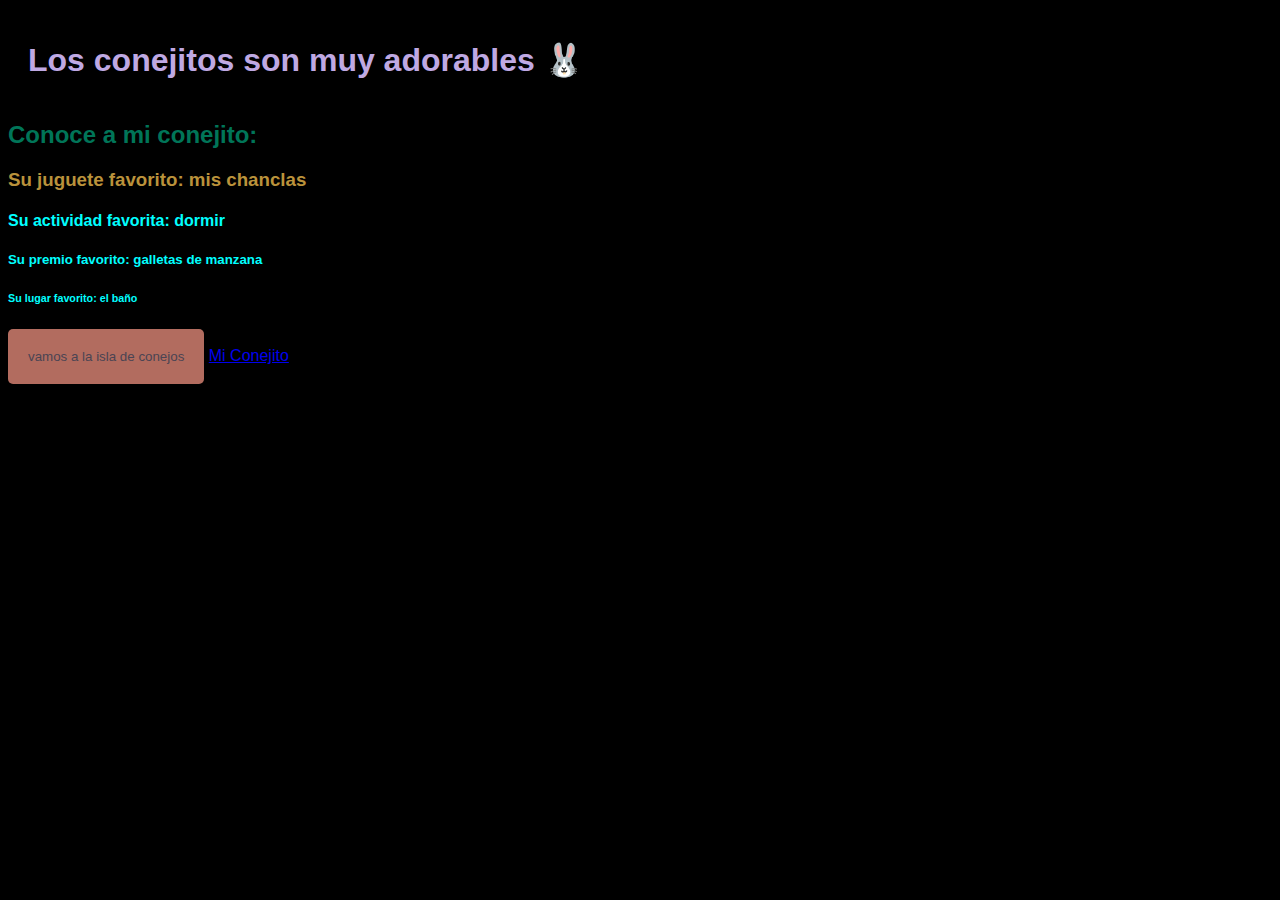
<file: index.html>
<!DOCTYPE html>
<html lang="en">
<head>
    <meta charset="UTF-8">
    <meta name="viewport" content="width=device-width, initial-scale=1.0">
    <!-- este titulo es el que se ve en la pestaña-->
    <title>WEB 1</title>

    <!-- relacionar hoja de estilo personalizada CSS-->
    <link rel="stylesheet" href="style.css">
    
</head>
<!-- mi comentario, aquí mero-->
<!-- Este es un ejercicio introductorio para html-->
<body>
     <h1>Los conejitos son muy adorables 🐰</h1>
     <h2>Conoce a mi conejito:</h2>
     <h3>Su juguete favorito: mis chanclas</h3>
     <h4>Su actividad favorita: dormir</h4>
     <h5>Su premio favorito: galletas de manzana</h5>
     <h6>Su lugar favorito: el baño</h6>
     <button onclick="greetings()">vamos a la isla de conejos</button>
     <!-- a de "anchor" es para agregar links que os van a redirigir a otra pagina-->
     <!-- A esto se le llama atributo a la etiqueta, consultar documentacion MDN-->
     <!-- target="_blank" es un atributo + propiedad para que el link se abra en una pestaña nueva y no en la misma-->
     <a target="_blank" href="https://th.bing.com/th/id/OIP.2Bxwg35rKxDBsMMV_gcq4AHaHP?rs=1&pid=ImgDetMain">Mi Conejito</a>

     <!-- relacionar funcionalidad antes de body SCRIPT-->
        <script src="./script.js"></script>
    </body>
</html>
</file>
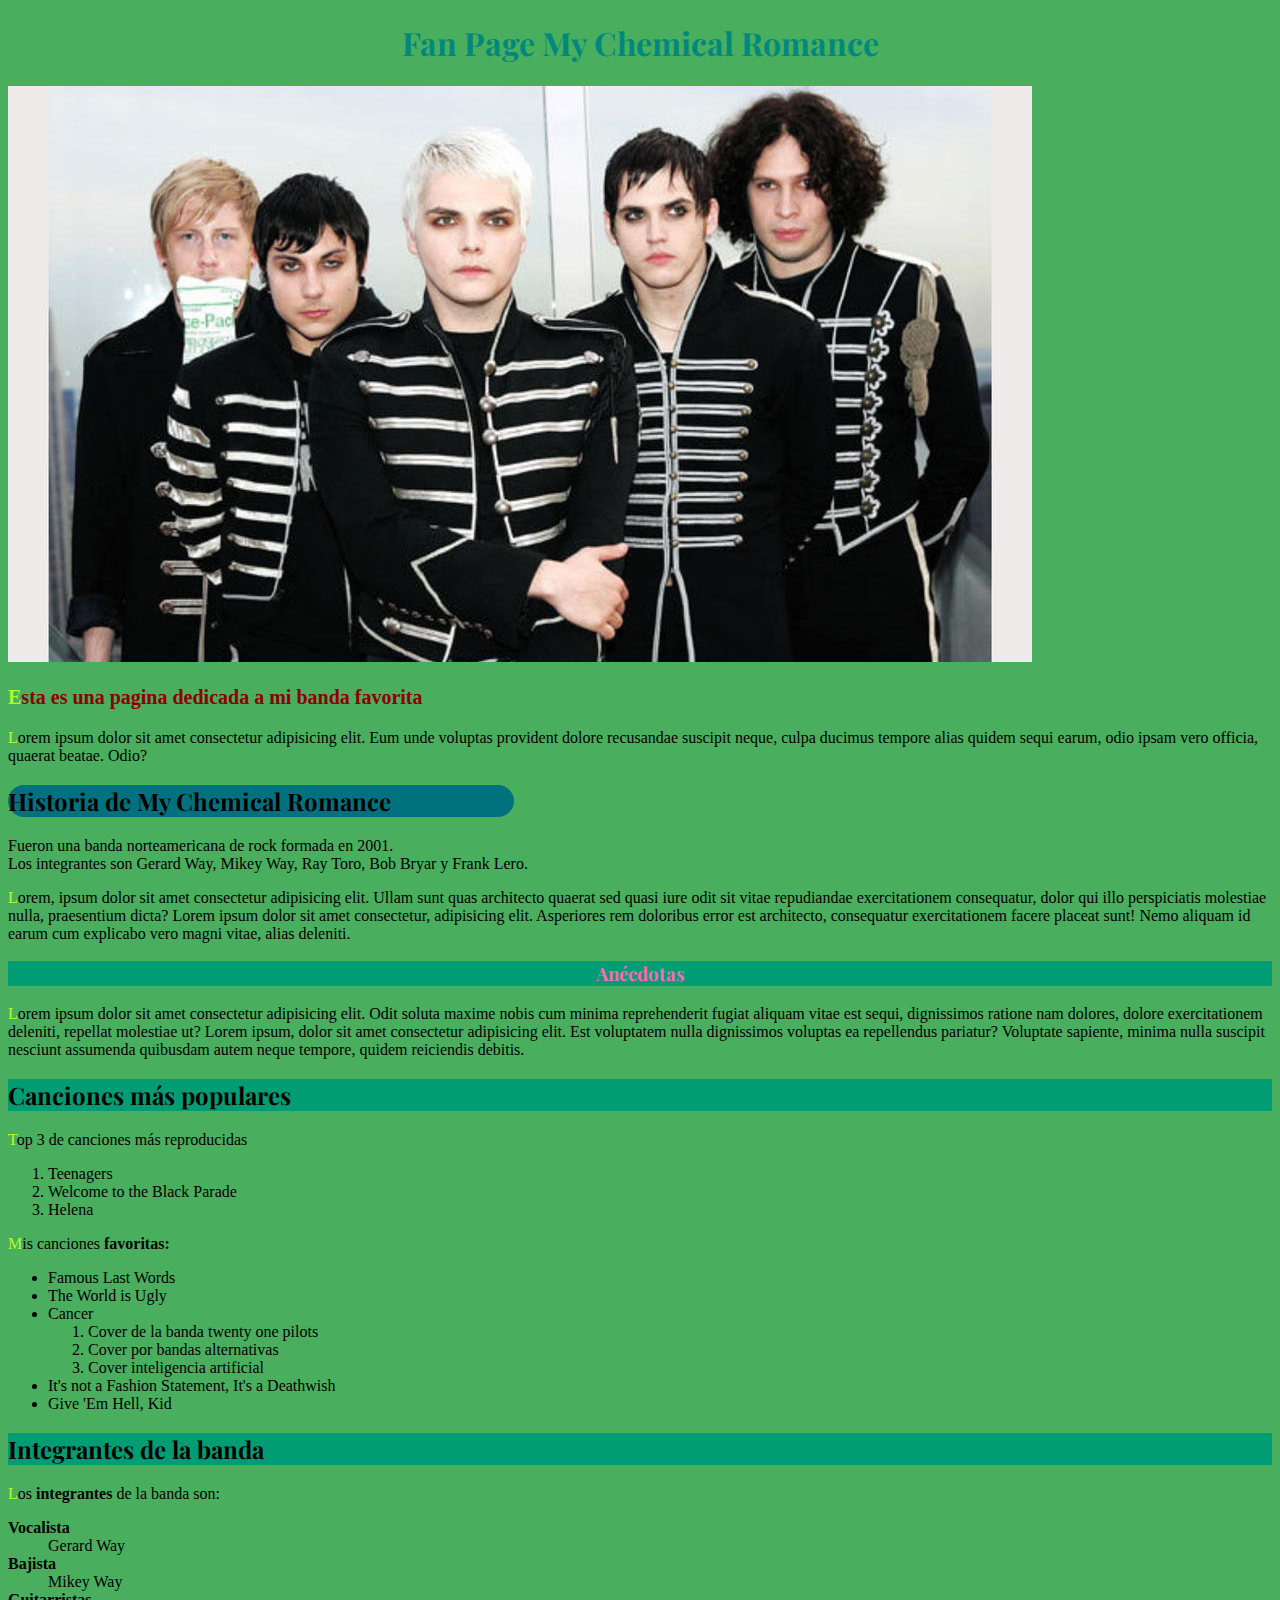
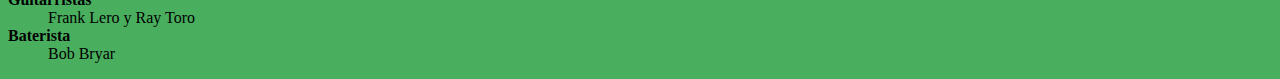
<file: introductionHtml/index.html>
<!DOCTYPE html> <!-- El tipo de documento -->

<html lang="en"> <!--Atributo de la etiqueta, Contenedor principal de nuestra pagina lang es el atributo de lenguaje, "en" es ingles y se puede cambiar a español "en"-->

<head> <!--Contiene metadatos, son datos que no se muestran en la pagina, pero los utilizan los navegadores para hacer ciertas cosas por ejemplo el posicionamiento SEO Search Engine Optimization-->
    
    <meta charset="UTF-8"> <!--UTF-8 es el set de caracteres que la pagina puede soportar esta etiqueta es de cabecera, es la codificacion de los caracteres del documento, para interpretar simbolos y caracteres de todos los idiomas-->
   
    <meta name="viewport" content="width=device-width, initial-scale=1.0"> <!--Etiqueta de cajon, nos ayuda a que se pueda visuzalizar en diferentes pantallas y se puedan adaptar se llama RESPONSIVE Y HAY QUE DISEÑARLO, no es automatico-->
    
    <title>Mi fanpage</title> <!-- Establece el titulo de la pagina y aparece en la pestaña del navegador-->

    <!--Aqui vamos a agregar un icono y se utiliza tambien link pero cambiamos el valor por "icon"-->
    <link rel="icon" href="./assets/images/guitarcolored.png">

    <!--Relacionar hoja de estilos antes de head, link es de autocierre-->
    <link rel="stylesheet" href="./assets/styles.css"> <!--nuestra hoja de estilo esta en otra carpeta, esta en otro nivel, entonces utilizamos ./-->

    <!--Vamos a agregar una fuente-->
    <link rel="preconnect" href="https://fonts.googleapis.com">
    <link rel="preconnect" href="https://fonts.gstatic.com" crossorigin>
    <link href="https://fonts.googleapis.com/css2?family=Playfair+Display:ital,wght@0,400..900;1,400..900&display=swap" rel="stylesheet">

    <style> /*Estilo interno o embebido, no es tan recomendado*/
    h3{
        color:hotpink;
        background-color: #009C73;
    }

    </style>

</head>

<body> <!-- Tiene el contenido visible de la pagina web
    Headers - encabezados h1-h6-->

<div>

    <h1> Fan Page My Chemical Romance </h1>

    <!--añadir imagen, img es una etiqueta de autocierre y tiene dos atributos de cajon: src- source: recurso, imagen. alt- alternative: texto que describe a la imagen, importante para la accesibilidad-->
    <img src="./assets/images/fotoMCR.jpeg" alt="foto de los 5 integrantes de la banda my chemical romance vestidos de trajes negros">




    <!--Esto es un ejemplo de css dentro de html, solo esta etiqueta tiene sus valores especificos-->
    <p style="color:darkred; font-size: 20px;"> <strong>Esta es una pagina dedicada a mi banda favorita</strong> </p>

    <!--Lorem nos ayuda a rellenar texto para darle visualizacion y ver mas o menos como nos va quedando el texto, es de relleno-->
    <p> Lorem ipsum dolor sit amet consectetur adipisicing elit. Eum unde voluptas provident dolore recusandae suscipit neque, culpa ducimus tempore alias quidem sequi earum, odio ipsam vero officia, quaerat beatae. Odio?
    </p>

</div>

    <!--Selector ID no se comparte-->
    <h2 id="categoriaPrincipal"> Historia de My Chemical Romance </h2>
    
    Fueron una banda norteamericana de rock formada en 2001. <br>  Los integrantes son Gerard Way, Mikey Way, Ray Toro, Bob Bryar y Frank Lero.

    <p>Lorem, ipsum dolor sit amet consectetur adipisicing elit. Ullam sunt quas architecto quaerat sed quasi iure odit sit vitae repudiandae exercitationem consequatur, dolor qui illo perspiciatis molestiae nulla, praesentium dicta? Lorem ipsum dolor sit amet consectetur, adipisicing elit. Asperiores rem doloribus error est architecto, consequatur exercitationem facere placeat sunt! Nemo aliquam id earum cum explicabo vero magni vitae, alias deleniti.</p>

    <h3>Anécdotas</h3>

    <p>Lorem ipsum dolor sit amet consectetur adipisicing elit. Odit soluta maxime nobis cum minima reprehenderit fugiat aliquam vitae est sequi, dignissimos ratione nam dolores, dolore exercitationem deleniti, repellat molestiae ut? Lorem ipsum, dolor sit amet consectetur adipisicing elit. Est voluptatem nulla dignissimos voluptas ea repellendus pariatur? Voluptate sapiente, minima nulla suscipit nesciunt assumenda quibusdam autem neque tempore, quidem reiciendis debitis.</p>

    <!--Selector de clase-->
    <h2 class="subcategoria">Canciones más populares</h2>
    
    <!--Listas ordenadas y desordenadas-->
    <p>Top 3 de canciones más reproducidas</p>
    <!--Lista Ordenada-->
    <ol>
        <li>Teenagers</li> <!--List item, elemento de lista se escribe l*3 y enter-->
        <li>Welcome to the Black Parade</li>
        <li>Helena</li>
    </ol>
    <!--Lista desordenada-->
    <p>Mis canciones <strong>favoritas:</strong></p>
    <ul> <!--Tambien necesitan li (list item) para funcionar-->
        <li>Famous Last Words</li>
        <li>The World is Ugly</li>
        <li>Cancer</li>
            <ol>
                <li>Cover de la banda twenty one pilots</li>
                <li>Cover por bandas alternativas</li>
                <li>Cover inteligencia artificial</li>
            </ol>
        <li>It's not a Fashion Statement, It's a Deathwish</li>
        <li>Give 'Em Hell, Kid</li>
    </ul>

<!--Las clases se pueden compartir, aqui compartimos de nuevo "subcategoria"-->
<h2 class="subcategoria">Integrantes de la banda</h2>

<!-- Lista descriptiva
Necesita dt y dd-->

<p>Los <strong>integrantes</strong> de la banda son:</p>
<dl>
    <dt> <strong>Vocalista</strong> </dt> <!--Elemento a describir-->
    <dd>Gerard Way</dd> <!--Detalles de la descripcion-->

    <dt> <strong>Bajista</strong> </dt>
    <dd>Mikey Way</dd>

    <dt> <strong>Guitarristas</strong> </dt>
    <dd>Frank Lero y Ray Toro</dd>

    <dt> <strong>Baterista</strong> </dt>
    <dd>Bob Bryar</dd>

</dl>

</body>

</html> <!-- Esta es la etiqueta de cierre de html-->
</file>
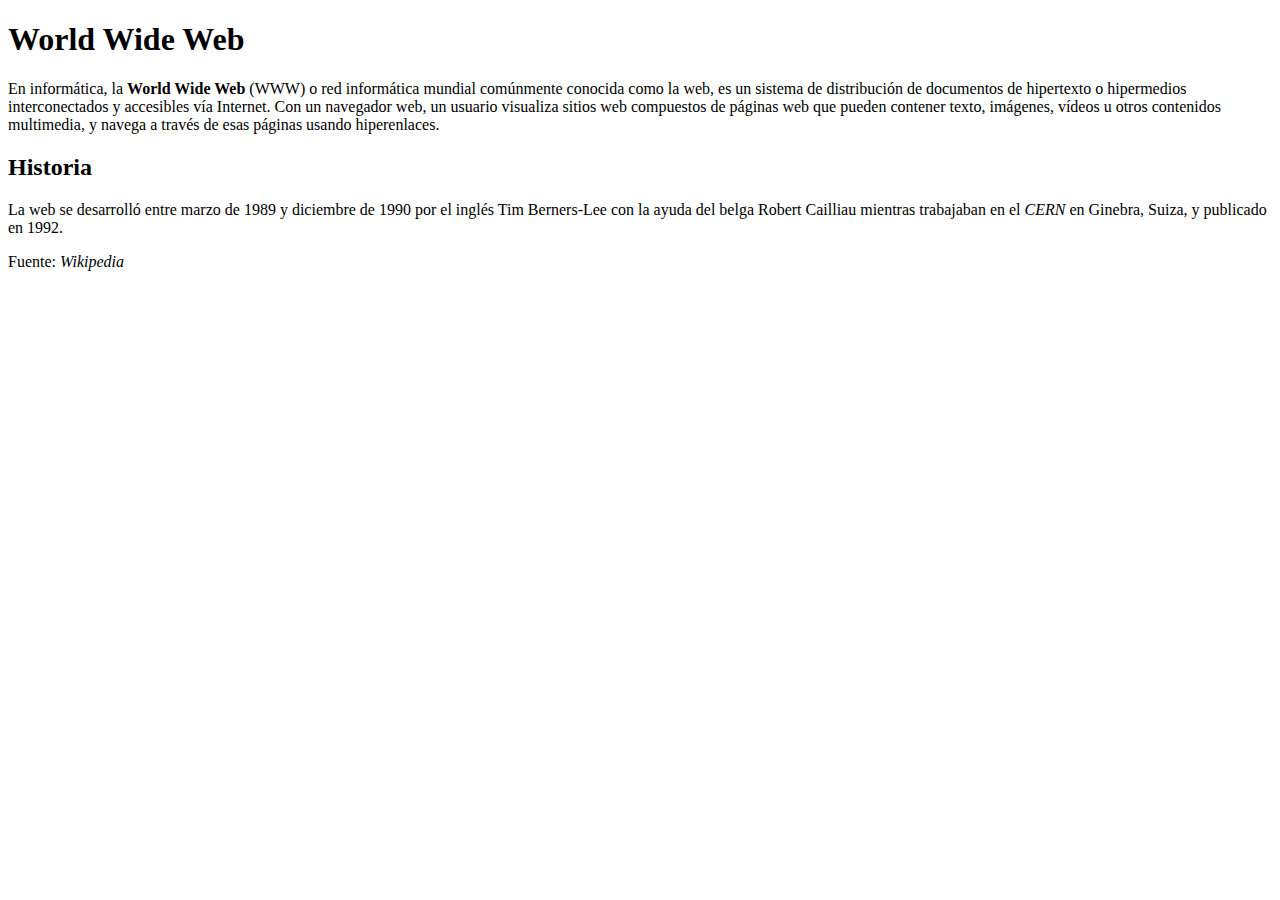
<file: actividadInicioHtml/erroresActividad.html>
<!--Falta el tipo de documento-->
<!DOCTYPE html>

<html lang=es> <!--Faltaban comillas en el valor del atributo EJEMPLO-->
    
<head>
    <meta charset="UTF-8"> <!--Se colocaron las comillas correctas. Se recomienda que mejor se utilice UTF-8 ya que es el set de caracteres ideal por convencion-->

    <meta name="viewport" content="Ejercicio HTML - Corrige los errores"> <!--Esta etiqueta esta por defaut y debe de diseñarse, no solo esbribir "corrige errores" esto se debe de eliminar--> 

    <meta name="viewport" content="width=device-width,initial-scale=1.0">

    <title>World Wide Web</title> <!-- El titulo va aglomerado dentro de la etiqueta head-->
    
</head> 
   
<body> <!-- body es una etiqueta aparte-->
    
    <h1>World Wide Web</h1>
    
    <p>En informática, la <strong>World Wide Web</strong> <!--Falta el guion de cierre--> (WWW) o red informática mundial comúnmente conocida como la web, es un sistema de distribución de documentos de hipertexto o hipermedios interconectados y accesibles vía Internet. Con un navegador web, un usuario visualiza sitios web compuestos de páginas web que pueden contener texto, imágenes, vídeos u otros contenidos multimedia, y navega a través de esas páginas usando hiperenlaces.</p> <!--Faltaba la p de cierre-->
    
    
    <h2>Historia</h2> <!-- Falta el cierre de h2-->
    
    <p>
    La web se desarrolló entre marzo de 1989 y diciembre de 1990 por el inglés Tim Berners-Lee con la ayuda del belga Robert Cailliau mientras trabajaban en el <em>CERN</em> <!-- Faltaba cierre de em, se revisa documentacion, em genera italicas-->  en Ginebra, Suiza, y publicado en 1992.
    </p>
    
    <p>Fuente: <em>Wikipedia</em> </p> <!-- em va dentro de p, esta afuera de la aglomeracion-->

    <!-- Falta el cierre de body-->
</body>

</html> <!--Faltaba el cierre de la etiqueta html-->
</file>
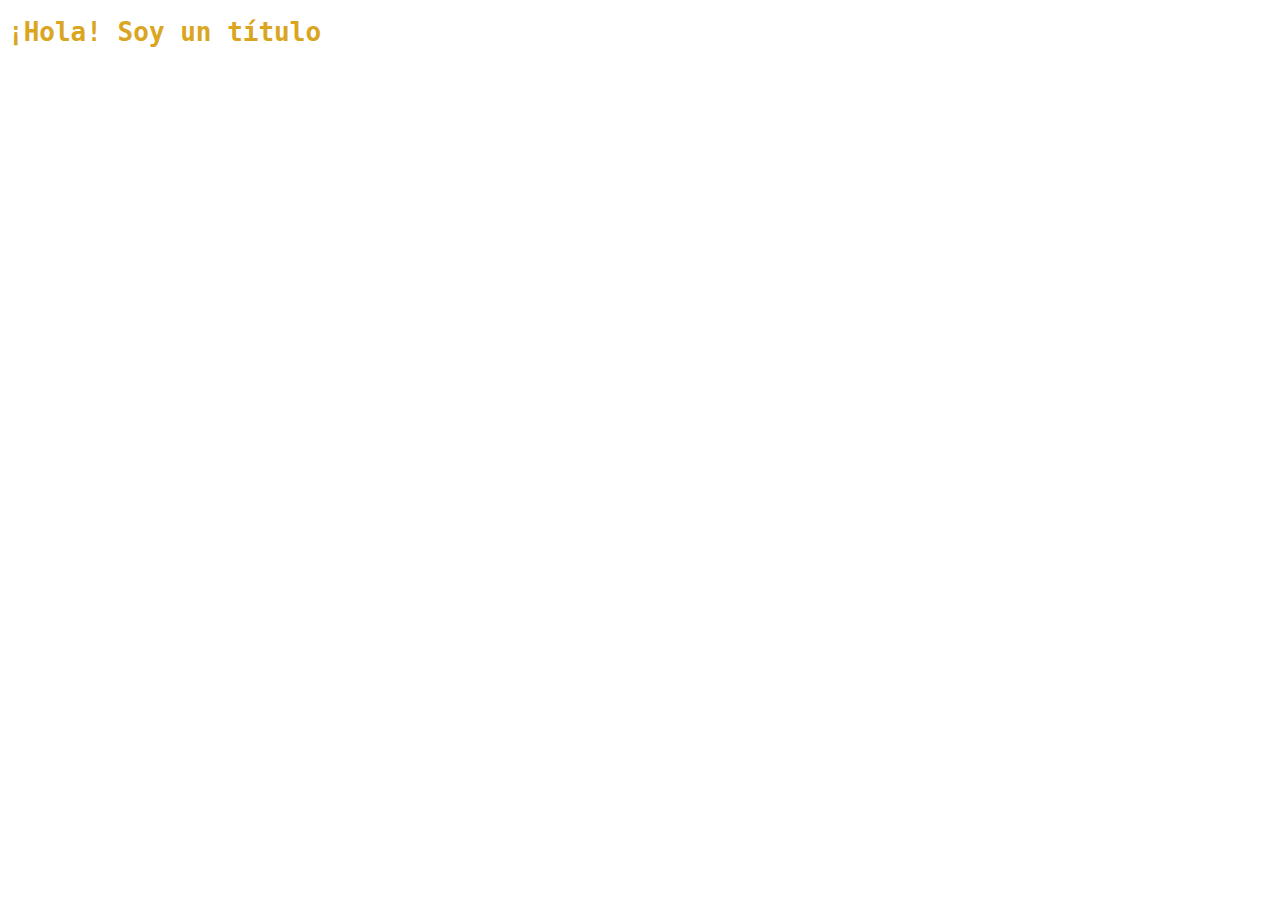
<file: introductionHtml/especificidad.html>
<!DOCTYPE html>
<html lang="en">
<head>
    <meta charset="UTF-8">
    <meta name="viewport" content="width=device-width, initial-scale=1.0">
    <title>Cascada y especificidad</title>
    <link rel="stylesheet" href="./assets/especificidad.css">
</head>
<body>
    <h1 class="titulo" id="titulo-principal" style="color:#DAA520;"> ¡Hola! Soy un título</h1>
    <!--El estilo en linea tiene mas peso o valor en la especificidad que todo lo demas que se edito en la hoja de estilos css-->
    
    
</body>
</html>
</file>
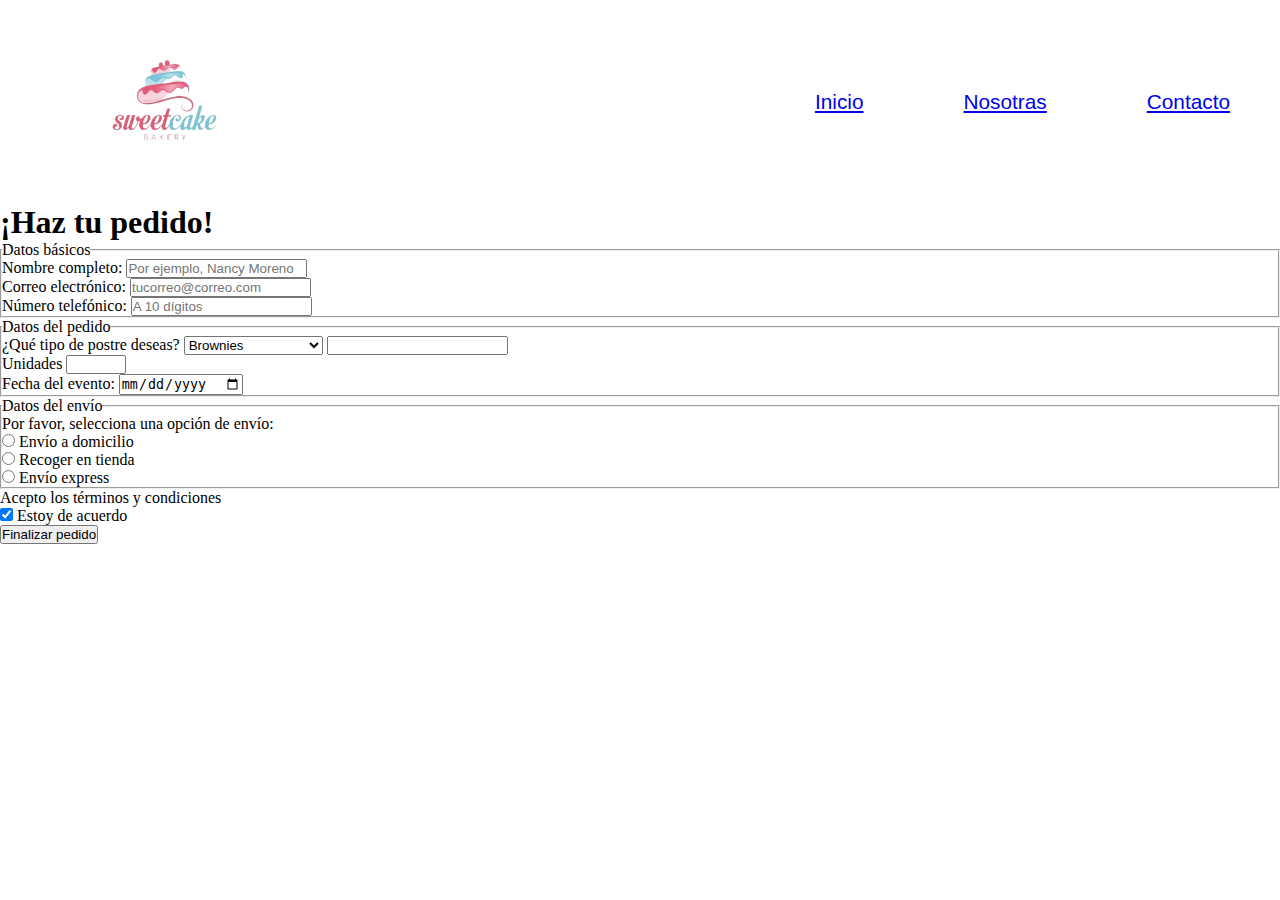
<file: introductionHtml/formulario.html>
<!DOCTYPE html>
<html lang="es">
<head>
    <meta charset="UTF-8">
    <meta name="viewport" content="width=device-width, initial-scale=1.0">
    <title>FORMULARIO</title>
    <!--Relacionar hoja de estilos-->
    <link rel="stylesheet" href="./assets/formulario.css">

</head>

<body>
    <header> <!--Etiqueta semantica de encabezado-->
        <nav> <!--Barra de navegacion-->
            
            <!--Agregamos una imagen del logo del formulario-->
            <div id="logo">
                <img src="./assets/images/unnamed.png" alt="logo de un pastel de tres pisos y con leyenda sweet cake bakery">
            </div>

            <ul> <!--Lista desordenada-->
                <li class="elementos-navegacion"><a href="./index.html" target="_blank">Inicio</a></li> <!--Elemento de la lista, dentro del elemento agregamos etiqueta a de anchor-->
                <li class="elementos-navegacion"><a href="https://www.farmaciasguadalajara.com/" target="_blank">Nosotras</a></li>
                <li class="elementos-navegacion"><a href="https://www.farmaciasguadalajara.com/ayuda/cont%C3%A1ctanos" target="_blank">Contacto</a></li>
                <!--Target nos ayuda a abrir una pestaña nueva-->
            </ul>
        </nav>
    </header>
    <main>
        <h1>¡Haz tu pedido!</h1>
        <form action="https://formsubmit.co/abigailrg03@gmail.com" method="POST">
            <fieldset id="datos-basicos">
            <!--Se recomienda asociar una etiqueta label con el imput, el valor de for en label debe de ser igual al valor de name en imput-->
                <legend>Datos básicos</legend>
                <label for="nombre-completo">Nombre completo:
                <input name="nombre-completo" type="text" 
            placeholder="Por ejemplo, Nancy Moreno" required></label>  
            <!--el atributo name en la etiqueta input se utiliza para identificar el valor del campo de entrada cuando se envia en el formulario, lo anterior esta anidado-->

            <!--Tambien se puede escribir el imput y label por separado pero el valor las asocia por que debe de ser el mismo-->

                <br> <!--elemento br permite romper la linea y hacer que se vea como una lista y no todo seguido-->
                <label for="correo">Correo electrónico:</label>
                <input name="correo" type="email" placeholder="tucorreo@correo.com" required>

                <br>
                <label for="telefono">Número telefónico:</label>
                <input name="telefono" type="tel" placeholder="A 10 dígitos" required>


            </fieldset>

            <fieldset id="datos-pedido">
            <label for="menu-postres">¿Qué tipo de postre deseas?</label>
            <legend>Datos del pedido</legend>

            <select name="menu-postres"> <!--Opciones que existen y lista que puede seleccionar el usuario, opciones despegables, con scroll infinito hasta encontrar la opcion deseada-->
                <option value="Brownies">Brownies</option>
                <option value="Galletas">Galletas</option>
                <option value="Pastel de chocolate">Pastel de chocolate</option>
                <option value="Pay de limón">Pay de limón</option>
                <option value="Donas">Donas</option>
                <option value="Flan">Flan</option>
                <option value="Fresas con crema">Fresas con crema</option>
            </select>

            <input list="opciones-postres"> <!-- Con la siguiente opcion, no se hace scroll infinito y el usuario puede poner las primeras letras del elemento que busca y aparecen las opciones-->
            <datalist id="opciones-postres">
                <option value="Brownies">Brownies</option>
                <option value="Galletas">Galletas</option>
                <option value="Pastel de chocolate">Pastel de chocolate</option>
                <option value="Pay de limón">Pay de limón</option>
                <option value="Donas">Donas</option>
                <option value="Flan">Flan</option>
                <option value="Fresas con crema">Fresas con crema</option>
            </datalist>

            <br>
            <label for="piezas-postre">Unidades</label>
            <input name="piezas-postre" type="number" min="5" max="100" required>

            <br>
            <label for="fecha-de-entrega">Fecha del evento:</label>
            <input name="fecha-de-entrega" type="date">

            </fieldset>
        
            <fieldset id="datos-envio">
            <legend>Datos del envío</legend>
            <p>Por favor, selecciona una opción de envío:</p>
            <!--Vamos a utilizar el elemento Radio para que aparezcan los circulitos-->
            <!--Se le da el mismo nombre al radio para que solo se seleccione uno y el usuario no seleccione otras cosas, estos inputs estan agrupados-->
            <!-- ID unicos y no se comparten y deben de ser los mismo que en for de label, una vez que relacionemos, el usuario puede seleccionar el texto de la opcion y el circulito se seleccionara-->
            <input id="envio-domicilio" type="radio" name="tipo-de-envio" value="envio-domicilio" required>
            <label for="envio-domicilio">Envío a domicilio</label>

            <br>
            <input id="recoger-tienda" type="radio" name="tipo-de-envio" value="recoger-tienda" required>
            <label for="recoger-tienda">Recoger en tienda</label>

            <br> 
            <input id="envio-express" type="radio" name="tipo-de-envio" value="envio-express"required>
            <label for="envio-express">Envío express</label>

            </fieldset>

            <!--Cuadrito de terminos y condiciones con un contenedor generico: div y su clase-->
            <div class="contenedor-terminos">
            <legend>Acepto los términos y condiciones</legend>
            <input type="checkbox" id="estoy-deacuerdo" name="estoy-deacuerdo" checked required>
            <label for="estoy-deacuerdo">Estoy de acuerdo</label>
            </div>

            <!--Boton de envio de formato finalizado-->
            <!--input type="submit" value="Finalizar Pedido"-->
            <button type="submit">Finalizar pedido</button>



        </form> <!--formsubmit.com sacamos el link, recordar atributos de nombre, muy importante-->
    </main>

</body>

</html>
</file>
<file: style.css>
/*  tipos de selectores*/
body {
    background-color: black; /* estp cambio el fondo de mi pagina */
    color:cyan; /* esto va a cambiar el color de letras*/
    font-family: Verdana, Geneva, Tahoma, sans-serif; /* esto es para cambiar el estilo de la letra*/
}

/* edicion del boton escribir etiqueta y colocar llaves {}*/
button {
    background-color: #B26C5F; /*sacamos el color con ColorSpace*/
    color: #4A4453;
    /*Para editar el tamaño de mi boton*/
    padding: 20px;
    border: none;
    border-radius: 5px;
    cursor: pointer;

}
/* CSS type selector: pseudo class selector: acciones que pueden tener algunos elementos */
button:hover {
    background-color: #ECA091;
}

h1 {
    color: #BFA9E3;
    padding: 20px;
    lighting-color: #BA923B;

}

h2 {
    color: #007558;
}

h3 {
    color: #BA923B;
}
</file>
<file: introductionHtml/assets/styles.css>
/* El asterisco es un selector universal y aplica en todos los elementos */
*{
    background-color: #4AAE5F;
}

/*Vamos a agregar una fuente*/
// <uniquifier>: Use a unique and descriptive class name
// <weight>: Use a value from 400 to 900

.playfair-display {
  font-family: "Playfair Display", serif;
  font-optical-sizing: auto;
  font-weight: <weight>;
  font-style: normal;
}


h1,
h3{ /*Selector de tipo: selecciona los elementos con ese nombre, es decir solo h1*/
    color:#00887E;
    text-align:center;
    font-family: "Playfair Display", serif;
}

h2{ /* Aqui solo va a seleccionar lo que tenga como elementos h2, es muy poco especifico*/
    color:#000000;
    text-align:left;
    font-family:"Playfair Display", serif;
}

/*Selector de clase: afectar cosas en especifico, las clases se pueden compartir y la debemos declarar en css con un .+nombre{} */
.subcategoria{
    background-color:#009C73;
}

/*Selector de ID. Los declaramos con el signo de gato en css #+nombre{}*/
#categoriaPrincipal{
    background-color: #00727D;
    width:40%; /*Esto es el ancho de un elemento, ocupa diferentes unidades de medidas, px, em, %, etc*/
    border-radius:20px; /*Redondea las esquinas del elemento, ocupa diferentes unidades de medidas, px, em, %, etc*/
}

/*Pseudo-clase, la mas utilizada es hover*/
p:hover{
    background-color: pink;
}

/*Pseudo-elementos*/
p::first-letter{
    color: greenyellow;
}
</file>
<file: introductionHtml/assets/especificidad.css>
.titulo{
    color: rgb(191, 233, 255);
} /*Selector de clase tiene mas especificidad que un selector de etiqueta, esta clase tiene un valor de 10*/

/*Estos bloques ya no se aplicarian*/
h1{
    color: crimson; /*Colores predeterminados*/
    font-family: Arial, Helvetica, sans-serif;
}/*Este selector de etiqueta solamente vale 1*/

h1{
    color: #F08080; /*Colores hexadecimales*/
    font-family:cursive;
}

/*CSS tomara la ultima regla del bloque declarativo, asi funciona el metodo de cascada, tomara las ultimas caracteristicas o reglas modificadas*/

h1{
    color: rgb(128, 0, 128);/*Colores rgb*/
    color: black;
} /*https://www.rapidtables.org/web/color/RGB_Color.html*/

/*
Valor de 1: selectores de tipo y pseudoelementos
Valor de 10: Selectores de clase, atributo y pseudoelementos
Valor de 100: selectores de id
*/

/*Suma de especificidad, ahora tiene valor 11 porque se sumo el valor de cada selector, etiqueta+clase */
h1.titulo{
    color:crimson;
    font-family: Impact, Haettenschweiler, 'Arial Narrow Bold', sans-serif;
}

/*Selector de id tiene un valor de 100, por lo que la especificidad tomara en este en cuenta*/
#titulo-principal{
    color: darkolivegreen;
    font-family: monospace;
}
</file>
<file: introductionHtml/assets/formulario.css>
/*Resetear estilos para empezar desde cero y es de TODO*/
*{ 
    margin: 0;
    padding: 0;
    box-sizing: border-box; /*Incluye el padding y el border en el ancho y alto total de los elementos*/
}

/*Aqui tambien podemos declarar variables para reutilizarlos para que sea mas facil, utilizamos root*/

:root{
    --color_texto: #006966;
    --color_elementos_fieldset: #BDA5AC;
    --color_boton: #C97090;
    --color-fieldset: #564148;
}

nav{/*Utilizamso u selector de tipo, para afectar al contenedor de nav*/
    display: flex; /*Se aplica flex al contenedr de nav, lo que permite una distribución flexible de los elementos*/
    justify-content: space-between; /*Permite que haya espacio entre los elementos*/
    align-items: center; /*Alineacion vertcal de los elementos al centro*/
}

/*Agregamos img para ser mas especificos que queremos editar para el id logo*/
#logo img{
    width: 300px; /*Tamaño fijo de la imagen, se utilizo una unidad de medida absoluta*/
    height: auto; /*Mantiene la proporcion en automatico*/
    margin: 10px 15px;
    /*se lee al sentido de las manecillas del reloj TRouBle= top, right, bottom,left*/
}

/*Hijo de nav, mi lista desordenada ul*/
nav>ul{
    list-style-type: none;
    display: flex; /*alineacion horizontal*/
}

/*estilos de los elementos de la barra de navegación, hicimos una clase*/
.elementos-navegacion{
    margin: 20px 50px;
    font-size: 1.3em; /*Unidad relativa*/
    font-family: 'Lucida Sans', 'Lucida Sans Regular', 'Lucida Grande', 'Lucida Sans Unicode', Geneva, Verdana, sans-serif;
}
</file>
